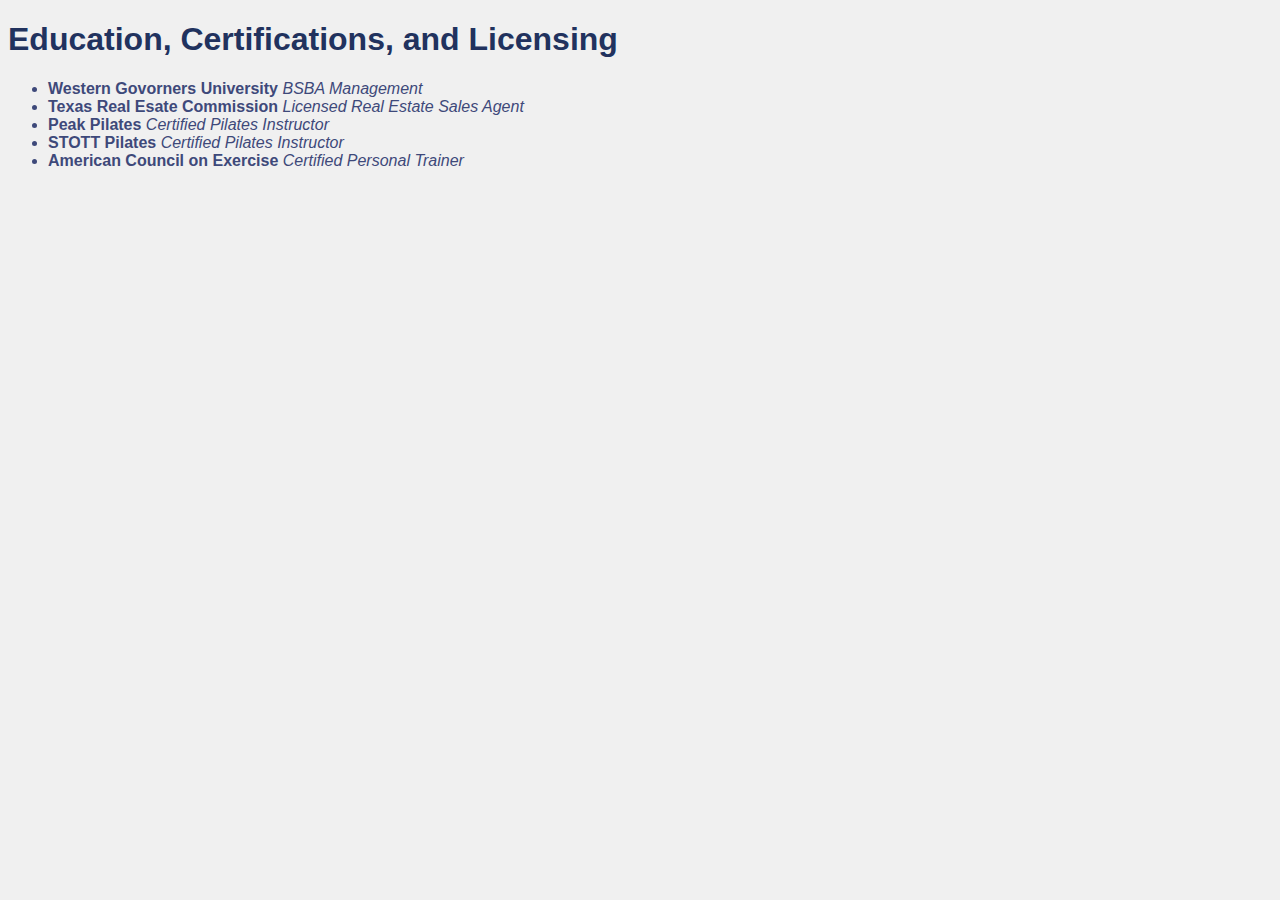
<file: education.html>
<!DOCTYPE html>
<html lang="en" dir="ltr">
  <head>
    <meta charset="utf-8">
    <title></title>
    <link rel="stylesheet" href="CSS/styles.css">
  </head>
  <body>
    <h1>Education, Certifications, and Licensing</h1>
    <ul>
      <li><strong>Western Govorners University</strong> <em>BSBA Management</em></li>
      <li><strong>Texas Real Esate Commission</strong> <em>Licensed Real Estate Sales Agent</em></li>
      <li><strong>Peak Pilates</strong> <em>Certified Pilates Instructor</em></li>
      <li><strong>STOTT Pilates</strong> <em>Certified Pilates Instructor</em></li>
      <li><strong>American Council on Exercise</strong> <em>Certified Personal Trainer</em></li>
    </ul>

  </body>
</html>
</file>
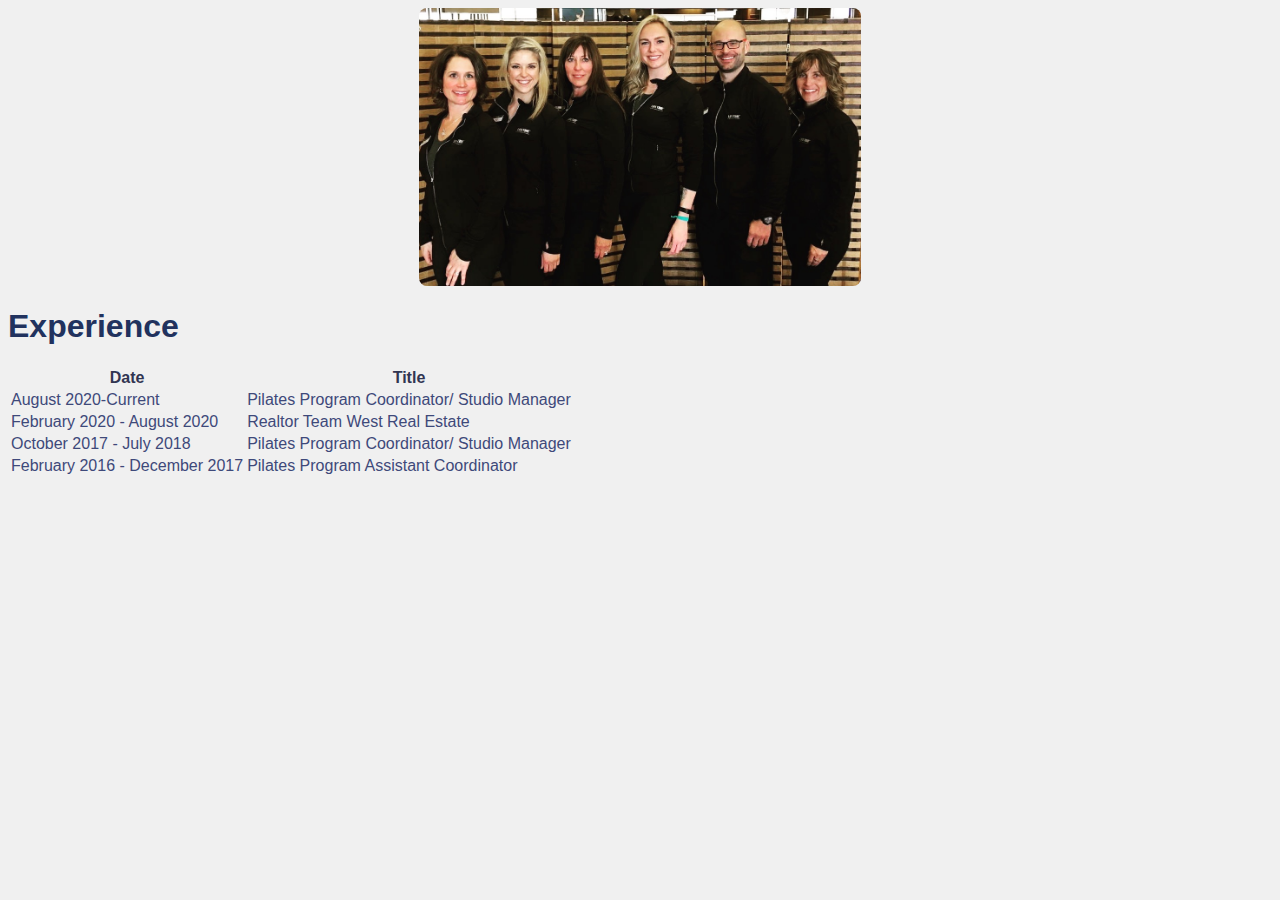
<file: experience.html>
<!DOCTYPE html>
<html lang="en" dir="ltr">
  <head>
    <meta charset="utf-8">
    <title></title>
    <link rel="stylesheet" href="CSS/styles.css">
  </head>
  
  <body>
    <img src="images/CTL Team.JPG" alt="">
    <h1>Experience</h1>
    <table>
      <thead>
        <tr>
        <th>Date</th>
      <th>Title</th>
        </tr>
      </thead>
      <tbody>
        <tr>
          <td>August 2020-Current</td>
          <td>Pilates Program Coordinator/ Studio Manager</td>
      </tr>
      <tr>
        <td>February 2020 - August 2020</td>
        <td>Realtor Team West Real Estate</td>
        </tr>
        <tr>
          <td>October 2017 - July 2018</td>
          <td>Pilates Program Coordinator/ Studio Manager</td>
        </tr>
        <tr>
          <td>February 2016 - December 2017</td>
          <td>Pilates Program Assistant Coordinator</td>
        </tr>

      </tbody>

    </table>

  </body>
</html>
</file>
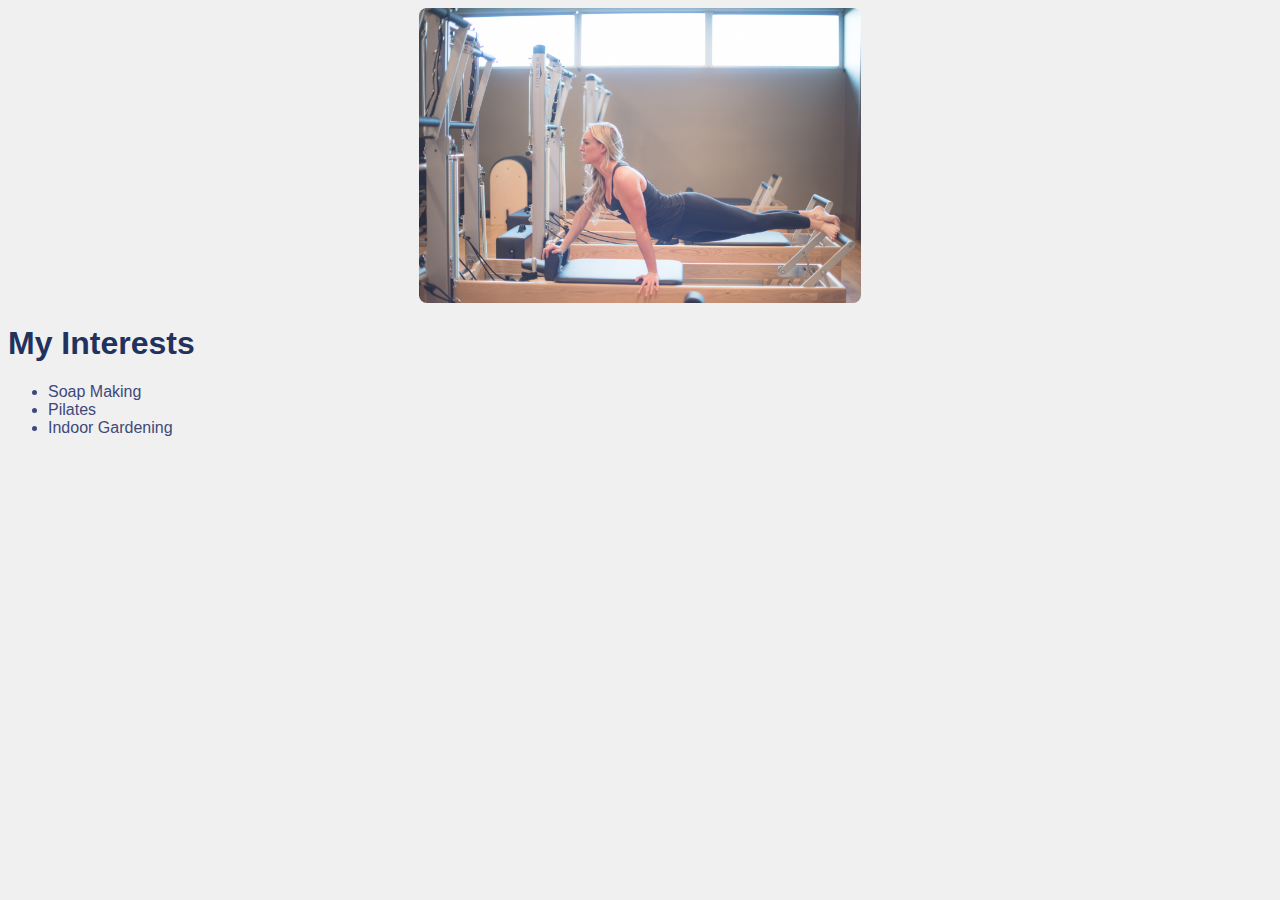
<file: hobbies.html>
<!DOCTYPE html>
<html lang="en" dir="ltr">
  <head>
    <meta charset="utf-8">
    <title></title>
    <link rel="stylesheet" href="CSS/styles.css">
  </head>
  <body>
    <img src="images/Reformer.JPG" alt="Pilates Reformer">
    <h1>My Interests</h1>
    <ul>
      <li>Soap Making</li>
      <li>Pilates</li>
      <li>Indoor Gardening</li>
    </ul>

  </body>
</html>
</file>
<file: CSS/styles.css>
body {
  background-color: #F0F0F0;
  color:#3E497A;
  font-family: Helvetica, sans-serif;
}
h1 {color:#21325E;}
h3 {color:#21325E;}

hr {
  height: 10px;
  width: 30%;
  border-style: none;
  border-top-style: dotted;
  border-color:#F1D00A;
  border-width: 7px;
  }
thead {color:#313552;}
img {
border-radius: 8px;
}
img {
max-width: 80%;
height: auto;
}
img {
display: block;
margin-left: auto;
margin-right: auto;
width: 35%;
}
</file>
